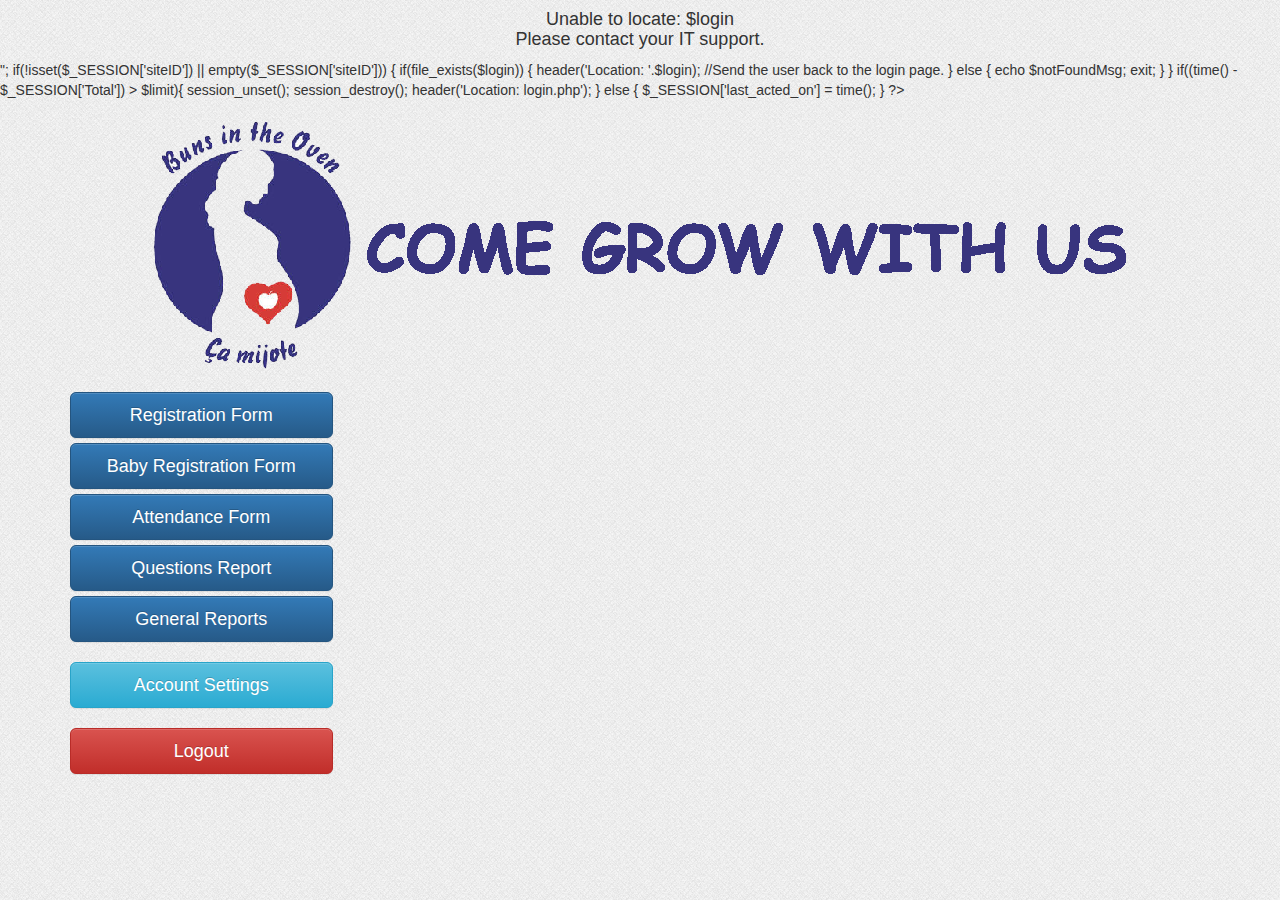
<file: login.html>
<?php

session_start();
$limit = 600;
$_SESSION['Total'] = $_SESSION['last_acted_on'] + $limit;
$timeout_msg = 'Your session has timed out.';
$_SESSION['hasTimedOut'] = false;

$login = 'login.php';
$notFoundMsg = "<br><center><h4>Unable to locate: $login<br>Please contact your IT support.</h4></center>";

if(!isset($_SESSION['siteID']) || empty($_SESSION['siteID'])) {
  if(file_exists($login)) {
    header('Location: '.$login); //Send the user back to the login page.
  } else {
    echo $notFoundMsg;
    exit;
  } 
} 
if((time() - $_SESSION['Total']) > $limit){
	session_unset();
	session_destroy();
	header('Location: login.php');
} else {
	$_SESSION['last_acted_on'] = time();
}
?>

<!DOCTYPE>
<html lang="en">
<html>
	<head>
		<meta charset="utf-8">
		<meta http-equiv="X-UA-Compatible" content="IE=edge; IE=11; IE=10; IE=9; IE=8; IE=7 ">
		<meta name="viewport" content="width=device-width, initial-scale=1">
		<!--Style-->
		<link rel="stylesheet" href="css/bootstrap.min.css">
		<link rel="stylesheet" href="css/bootstrap.css">
		<link rel="stylesheet" href="css/bootstrap-theme.css">
		<link rel="stylesheet" href="css/bootstrap-theme.min.css">
		<link rel="stylesheet" href="css/style2.css">
		<link rel="stylesheet" href="css/jquery-ui.css">
		<script src="js/jquery-3.2.0.min.js"></script>
		<script src="js/jquery-ui.min.js"></script>
		<script src="js/jquery-ui.js"></script>
		<script src="js/jquery.js"></script>
		<script src="js/html5shiv.js"></script>		
	</head>
	<body>
		<div class="container">
			<div class="row headerBG">
				<div class="col-xs-12 topDiv">
					<div class="col-lg-12 hidden-sm hidden-md hidden-lg center"><img src="img/CPNP_Banner_XS.png"></div>
					<div class="col-lg-12 hidden-xs hidden-md hidden-lg center"><img src="img/CPNP_Banner_S.png"></div>
					<div class="col-lg-12 hidden-xs hidden-sm hidden-lg center"><img src="img/CPNP_Banner_M.png"></div>
					<div class="col-lg-12 hidden-xs hidden-sm hidden-md center"><img src="img/CPNP_Banner_L.png"></div>
				</div>
			</div>
			<div class="row headerBG">
				<div class="col-xs-12"></div>
				<div class="col-xs-12"></div>
			</div>
			<div class="row">
				<div class="col-lg-3 hidden-md hidden-sm hidden-xs">
					<br>
					<a href="RegisterForm.php" class="btn btn-primary btn-lg btn-block">Registration Form</a>
					<a href="BabyRegisterForm.php" class="btn btn-primary btn-lg btn-block">Baby Registration Form</a>
					<a href="AttendanceForm.php" class="btn btn-primary btn-lg btn-block">Attendance Form</a>
					<a href="QuestionReport.php"  class="btn btn-primary btn-lg btn-block">Questions Report</a>
					<a href="GenReport.php" class="btn btn-primary btn-lg btn-block">General Reports</a>
					<br>
					<a href="AccountSettings.php" class="btn btn-info btn-lg btn-block">Account Settings</a>
					<br>
					<a href="logout.php" class="btn btn-danger btn-lg btn-block">Logout</a>
				</div>
				<div class="col-lg-3 hidden-lg">
					<br>
					<button type="button" id="menuButton" class="btn btn-default hidden-lg">Menu&#160;
						<span class="glyphicon glyphicon-list" aria-hidden="true"></span>
					</button>
					<br>
					<div id="opt" hidden>
						<br>
						<a href="RegisterForm.php" class="btn btn-primary btn-lg btn-block">Registration Form</a>
						<a href="BabyRegisterForm.php" class="btn btn-primary btn-lg btn-block">Baby Registration Form</a>
						<a href="AttendanceForm.php" class="btn btn-primary btn-lg btn-block">Attendance Form</a>
						<a href="QuestionReport.php"  class="btn btn-primary btn-lg btn-block">Questions Report</a>
						<a href="GenReport.php" class="btn btn-primary btn-lg btn-block">General Reports</a>
						<br>
						<a href="AccountSettings.php" class="btn btn-info btn-lg btn-block">Account Settings</a>
						<br>
						<a href="logout.php" class="btn btn-danger btn-lg btn-block">Logout</a>
					</div>
				</div>
				<div class="col-lg-9">
		<script>
			$(document).ready(function(){
				$('#menuButton').click(function(){
					$('#opt').show();
				});
			});
		</script>
</file>
<file: css/style2.css>
body{
	background-image:url("../img/mainback.png");
}
.topDiv{
	padding-top: 20px;
}
.mainLogo{
	font-family: Comic Sans MS, Comic Sans, cursive;
	font-style: italic;
	font-size: 40px
}
.divLeft{
	position:fixed;
}
.divRight{
	flex: 2;
	padding-top: 25px;
}
.flex{
	display: flex;
}
.center{
	text-align: center;	
}
.topPad{
	margin-top: 5%;
	}
.sidebar{
	position: fixed;
}
input[type="date"]:before {
  content: attr(placeholder) !important;
  color: #aaa;
  margin-right: 0.5em;
  }
input[type="date"]:focus:before,
input[type="date"]:valid:before {
  content: "";
}
</file>
